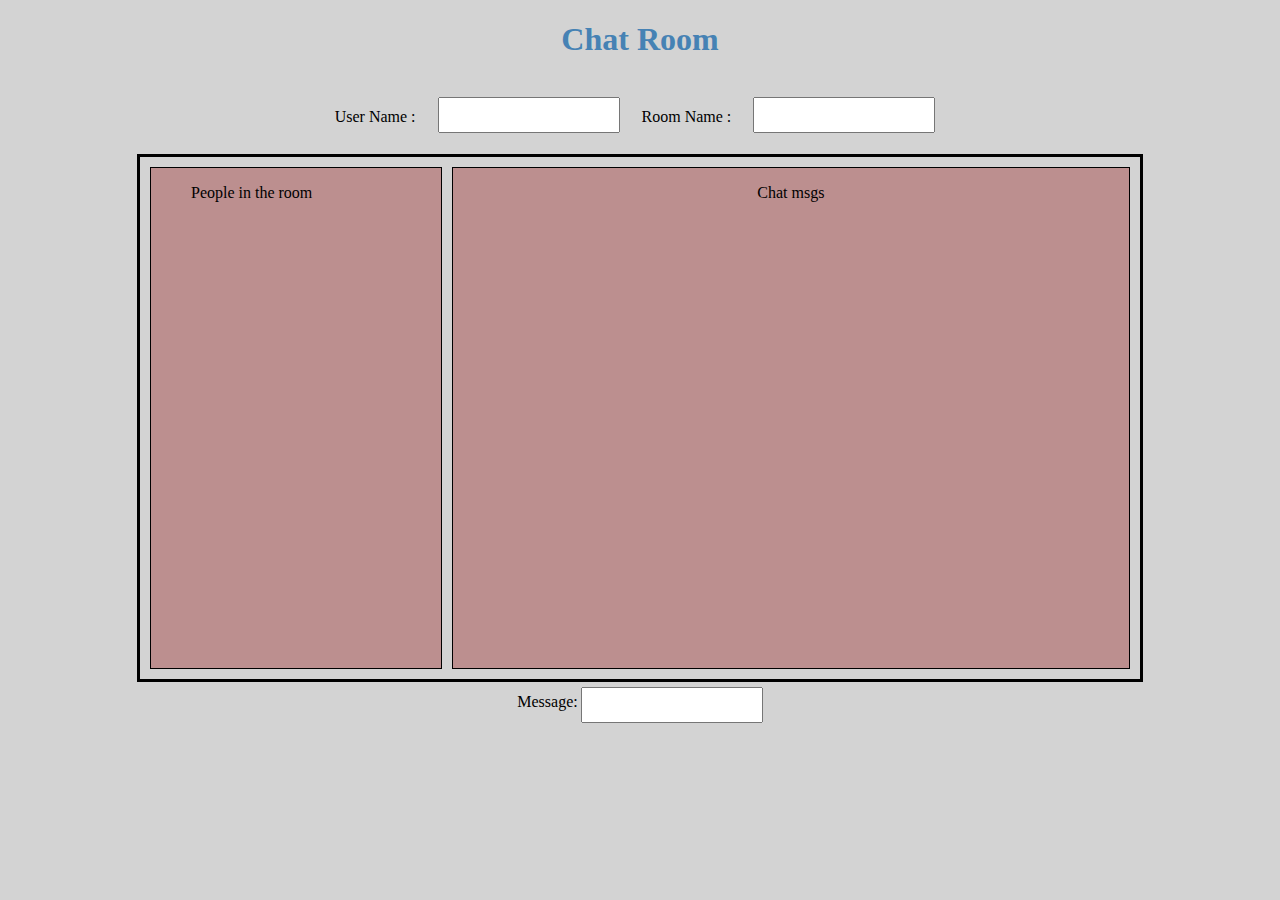
<file: ChatRoom/Web Client/chat.html>
<!DOCTYPE html>
<html lang="en">
<head>
    <style>
        table{
            margin-right: auto;
            margin-left: auto;
        }
        textarea{
            resize:none;
            overflow-x:hidden;
            white-space: nowrap;
        }
        label{
            font-family: Kai,serif;
        }
        .main{
            margin: auto;
        }
        .scroll{
            overflow: auto;
        }
        #userWindow{
            border:thin solid black;
            margin: 10px 5px 10px 10px;
        }
        #msgWindow{
            border:thin solid black;
            margin: 10px 10px 10px 5px;
        }

    </style>
    <meta charset="UTF-8">
    <title>Chat Room</title>


</head>
<body style="background-color: lightgray ;margin: auto">
<h1 style="text-align: center; font-family: 'Arial Black',fantasy; color: steelblue" >Chat Room</h1>
<table >

    <tr>
        <td style="padding: 5px"><label>User Name :</label></td>
        <td style="padding: 15px"><textarea id="userName"></textarea></td>
        <td style="padding: 5px"><label>Room Name :</label></td>
        <td style="padding: 15px"><textarea id="roomName"></textarea></td>
    </tr>


</table>

    <div class="main" style="display: flex;border: solid black; width: 1000px">
        <div id="userWindow" class="scroll" style="background-color:rosybrown ; height: 500px ; width: 300px">
            <blockquote id="userInRoom">People in the room</blockquote>
        </div>

        <div id="msgWindow" class="scroll"  style="background-color:rosybrown; height: 500px ; width: 700px">
            <blockquote id="chatMsg" style="text-align: center">Chat msgs</blockquote>
        </div>
    </div>

    <div class="main" style="display: flex; align-items: center; justify-content: center">
        <label style="padding-right: 3px">Message:</label>
        <textarea id ="msgText" style="margin-top: 5px"></textarea>
    </div>




<script type="text/javascript" src="chat.js"></script>
</body>
</html>
</file>
